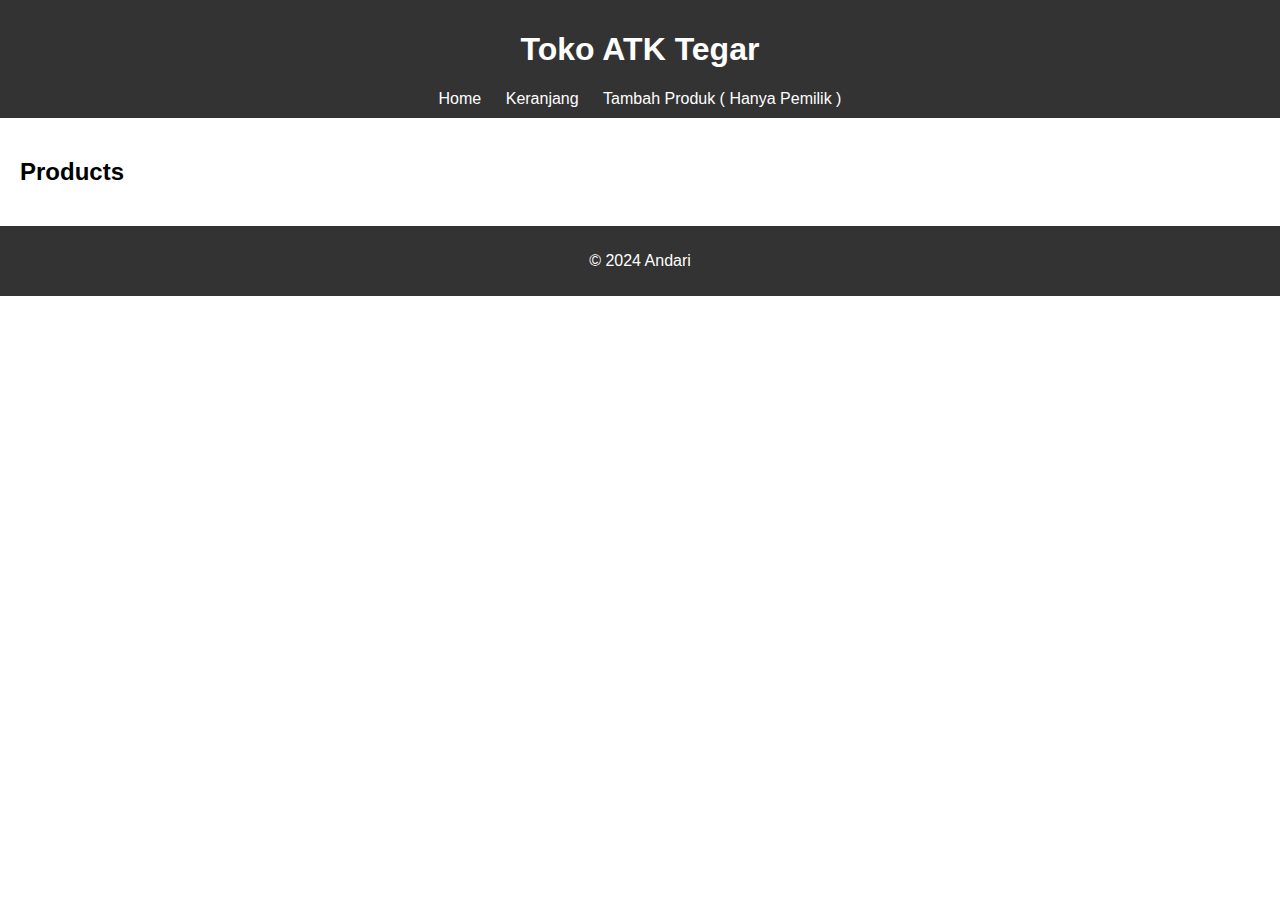
<file: index.html>
<!DOCTYPE html>
<html lang="en">
<head>
    <meta charset="UTF-8">
    <meta name="viewport" content="width=device-width, initial-scale=1.0">
    <title>Shopie - Home</title>
    <link rel="stylesheet" href="css/style.css">
</head>
<body>
    <header>
        <h1>Toko ATK Tegar</h1>
        <nav>
            <a href="index.html">Home</a>
            <a href="cart.html">Keranjang</a>
            <a href="login.html">Tambah Produk ( Hanya Pemilik ) </a>
        </nav>
    </header>

    <main class="container">
        <h2>Products</h2>
        <div id="product-list"></div>
    </main>

    <footer>
        <p>&copy; 2024 Andari</p>
    </footer>

    <script src="js/products.js"></script>
</body>
</html>
</file>
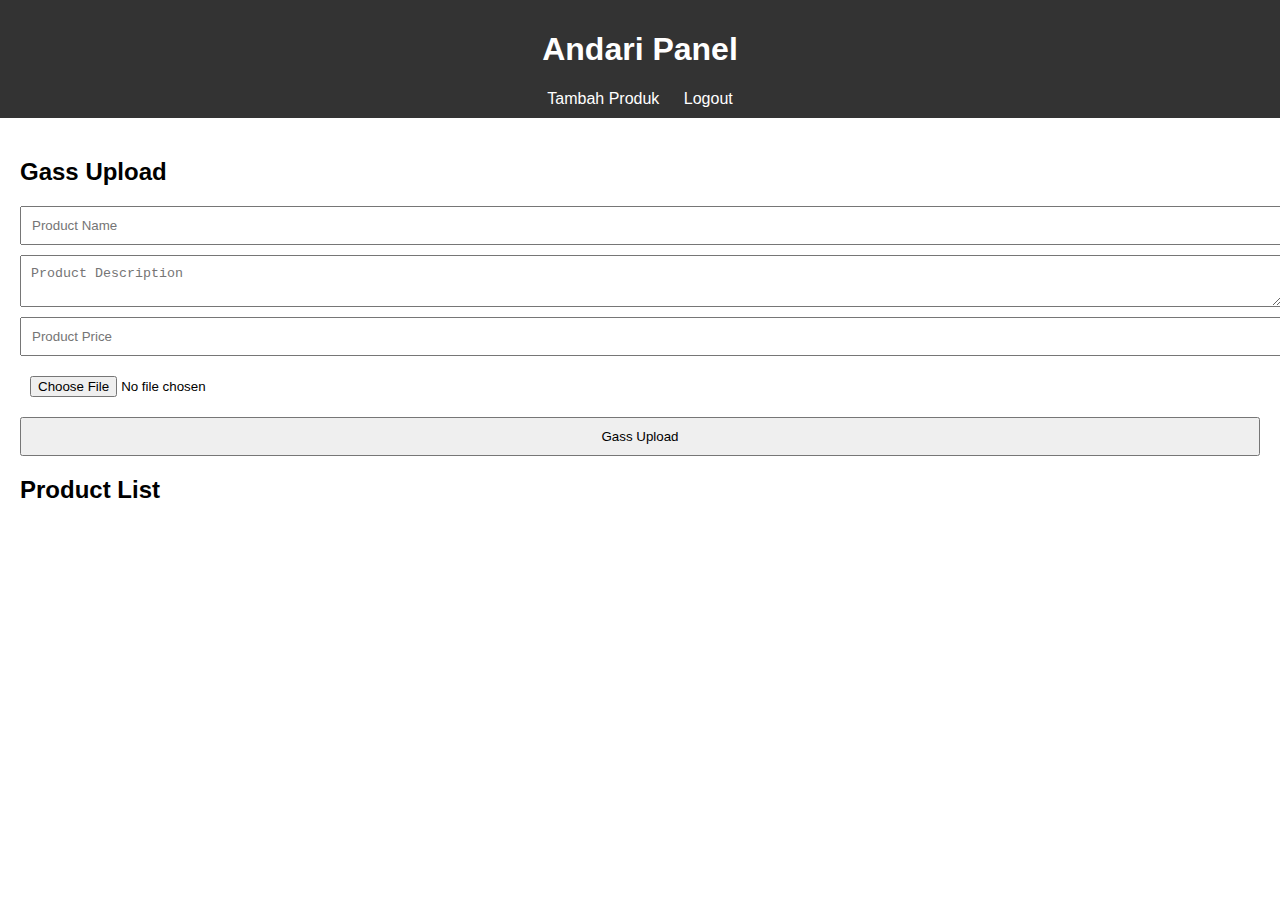
<file: admin.html>
<!DOCTYPE html>
<html lang="en">
<head>
    <meta charset="UTF-8">
    <meta name="viewport" content="width=device-width, initial-scale=1.0">
    <title>Andari Panel</title>
    <link rel="stylesheet" href="css/style.css">
</head>
<body>
    <header>
        <h1>Andari Panel</h1>
        <nav>
            <a href="admin.html">Tambah Produk</a>
            <a href="login.html">Logout</a>
        </nav>
    </header>

    <main class="container">
        <h2>Gass Upload</h2>
        <form id="add-product-form" enctype="multipart/form-data">
            <input type="text" id="product-name" placeholder="Product Name" required>
            <textarea id="product-desc" placeholder="Product Description" required></textarea>
            <input type="number" id="product-price" placeholder="Product Price" required>
            <input type="file" id="product-image" accept="image/*" required>
            <button type="submit">Gass Upload</button>
        </form>

        <h2>Product List</h2>
        <div id="admin-product-list"></div>
    </main>

    <script src="js/admin.js"></script>
</body>
</html>
</file>
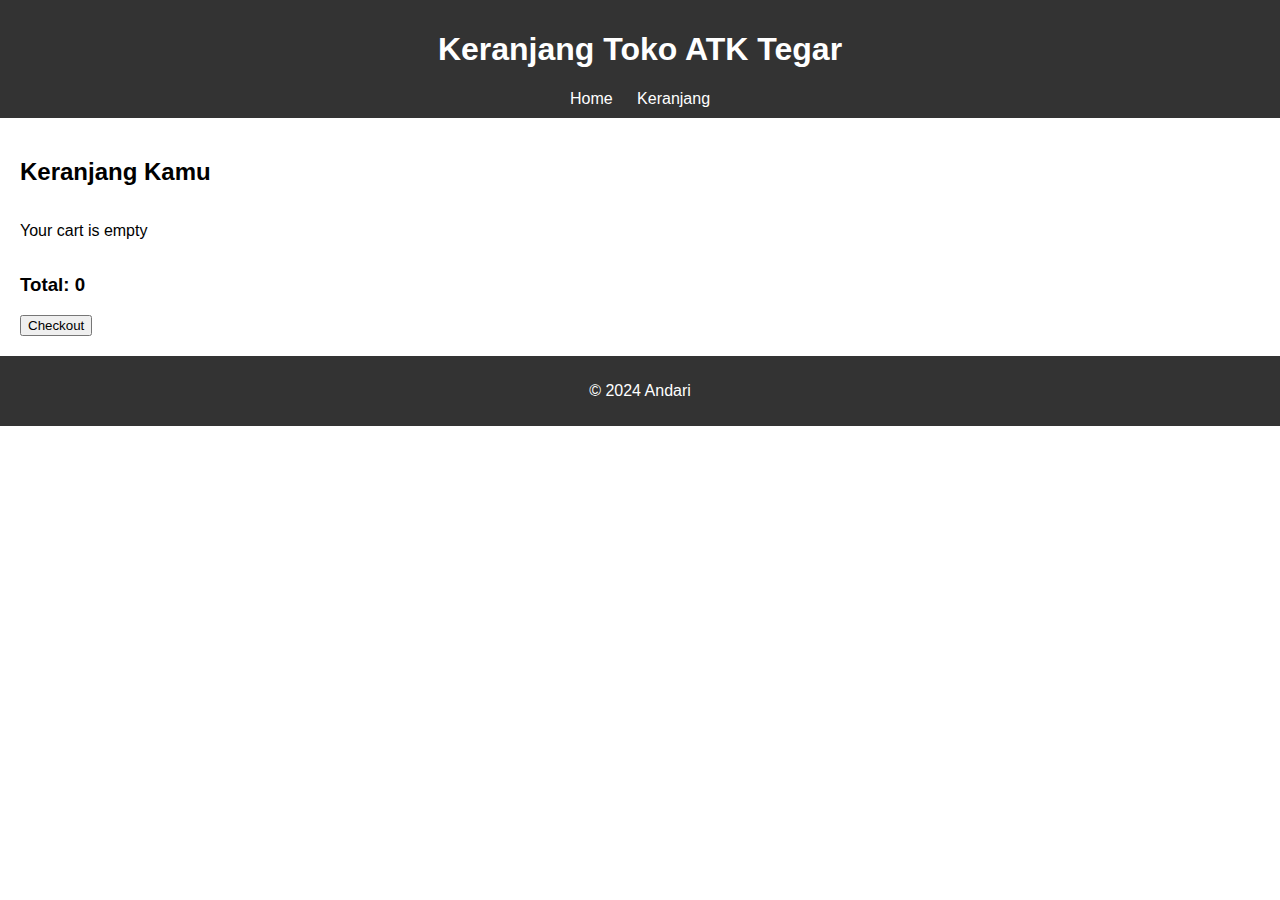
<file: cart.html>
<!DOCTYPE html>
<html lang="en">
<head>
    <meta charset="UTF-8">
    <meta name="viewport" content="width=device-width, initial-scale=1.0">
    <title>Cart</title>
    <link rel="stylesheet" href="css/style.css">
</head>
<body>
    <header>
        <h1>Keranjang Toko ATK Tegar</h1>
        <nav>
            <a href="index.html">Home</a>
            <a href="cart.html">Keranjang</a>
        </nav>
    </header>

    <main class="container">
        <h2>Keranjang Kamu</h2>
        <div id="cart-items"></div>
        <h3>Total: <span id="total-price">0</span></h3>
        <button onclick="checkout()">Checkout</button>
    </main>

    <footer>
        <p>&copy; 2024 Andari</p>
    </footer>

    <script src="js/cart.js"></script>
</body>
</html>
</file>
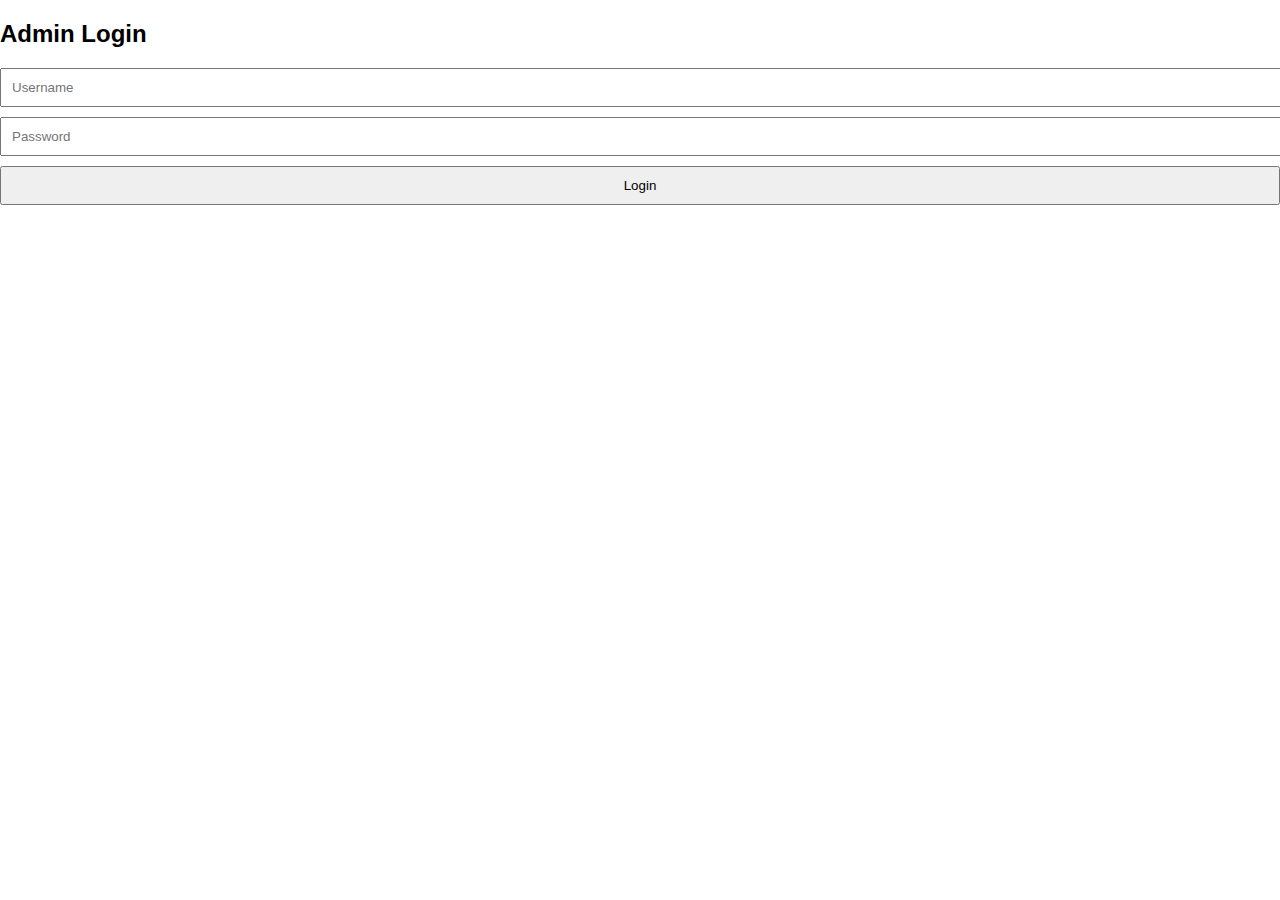
<file: login.html>
<!DOCTYPE html>
<html lang="en">
<head>
    <meta charset="UTF-8">
    <meta name="viewport" content="width=device-width, initial-scale=1.0">
    <title>Admin Login</title>
    <link rel="stylesheet" href="css/style.css">
</head>
<body>
    <section id="login">
        <h2>Admin Login</h2>
        <form id="login-form">
            <input type="text" id="username" placeholder="Username" required>
            <input type="password" id="password" placeholder="Password" required>
            <button type="submit">Login</button>
        </form>
    </section>
    <script src="js/login.js"></script>
</body>
</html>
</file>
<file: css/style.css>
body {
    font-family: Arial, sans-serif;
    margin: 0;
    padding: 0;
}

header, footer {
    background-color: #333;
    color: #fff;
    text-align: center;
    padding: 10px;
}

nav a {
    color: white;
    margin: 0 10px;
    text-decoration: none;
}

.container {
    padding: 20px;
}

.products, #cart-items {
    display: flex;
    flex-wrap: wrap;
    gap: 10px;
}

.product img {
    width: 100%;
    height: auto;
}

form input, form textarea, form button {
    display: block;
    width: 100%;
    margin-bottom: 10px;
    padding: 10px;
}
</file>
